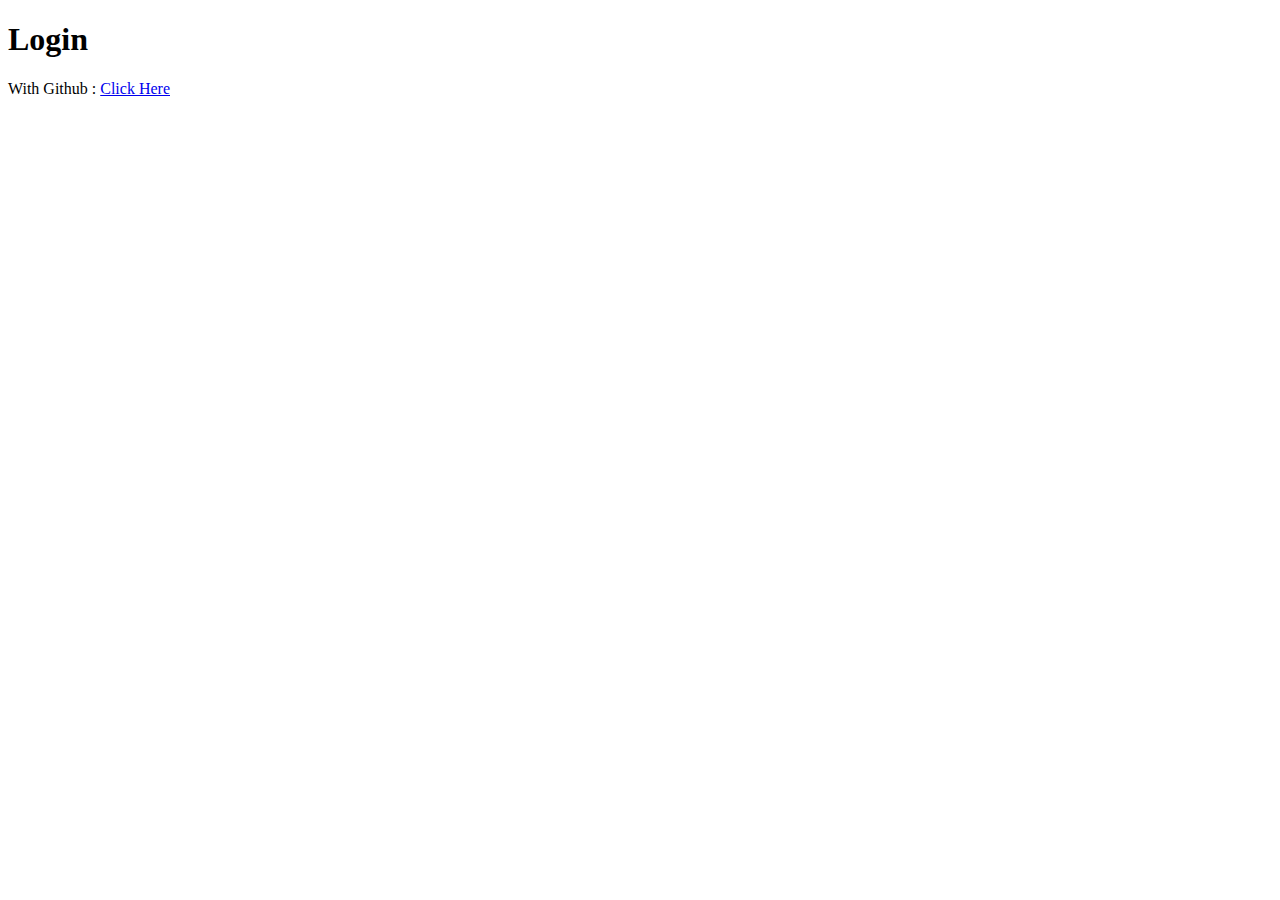
<file: src/main/resources/templates/index.html>
<!DOCTYPE html>
<html lang="en">
<head>
    <meta charset="UTF-8">
    <meta name="viewport" content="width=device-width, initial-scale=1.0">
    <title>My Inbox App</title>
    <base href="/">
</head>
<body>
    <h1>Login</h1>
    <div>
        With Github : <a href="/oauth2/authorization/github">Click Here</a>
    </div>
</body>
</html>
</file>
